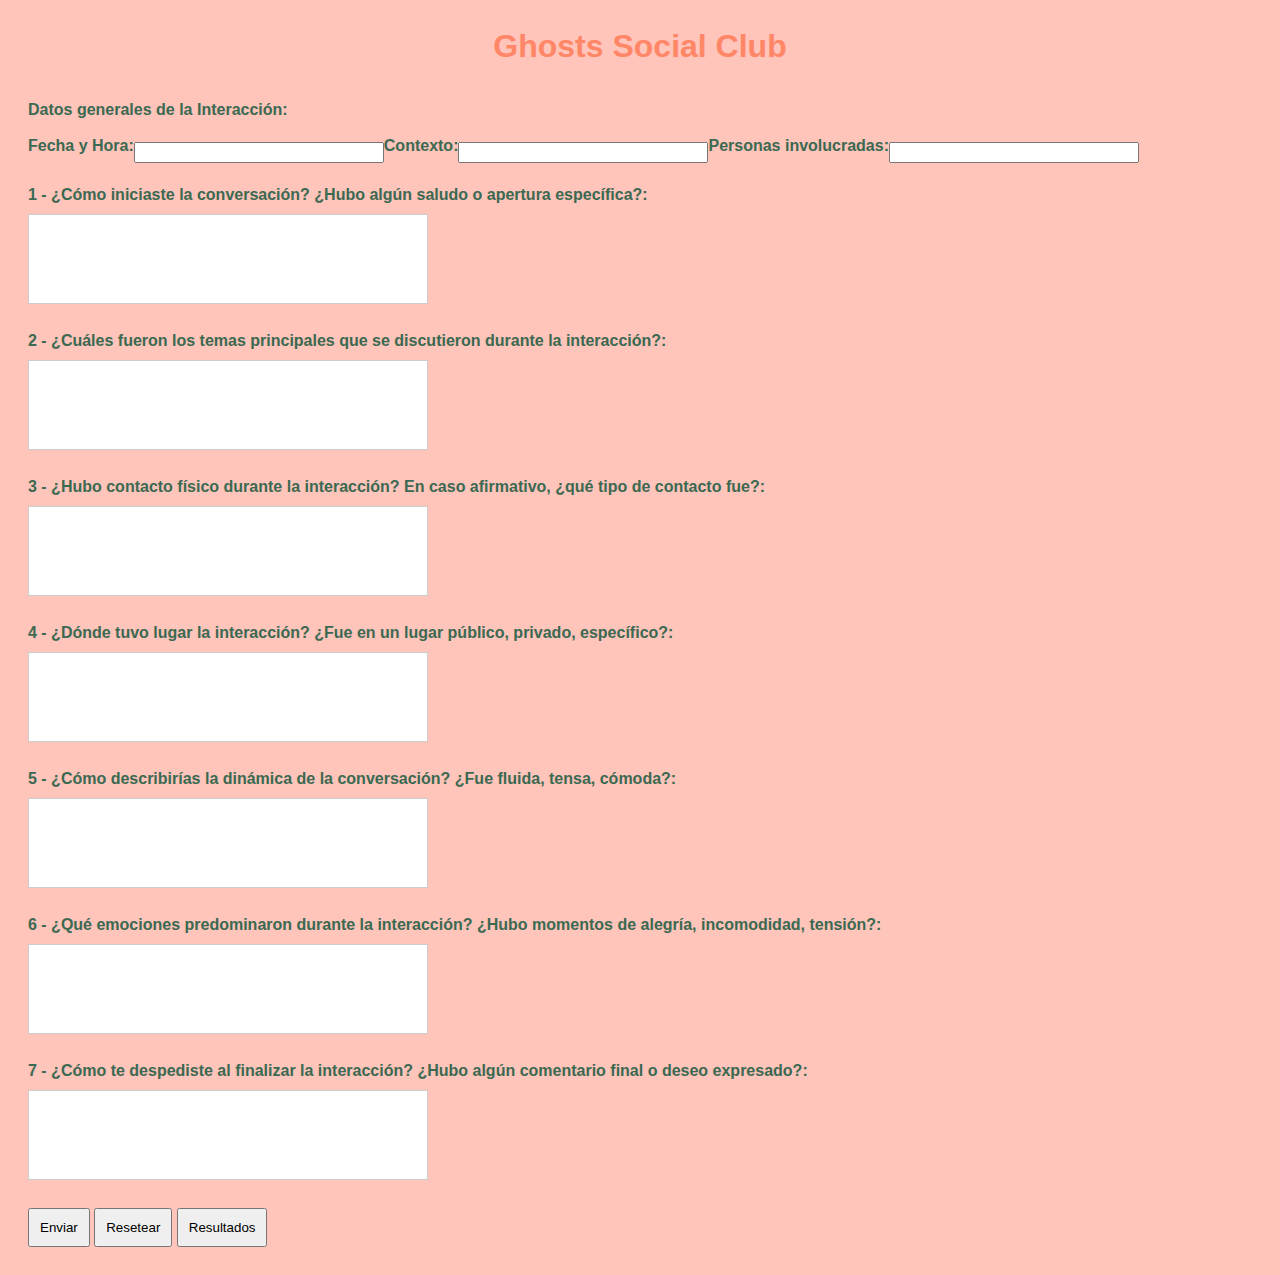
<file: Proyecto - Ghosts Social Club 1.1/index.html>
<!DOCTYPE html>
<html lang="es">
  <head>
    <meta charset="UTF-8" />
    <meta name="viewport" content="width=device-width, initial-scale=1.0" />
    <link rel="stylesheet" href="./estilos.css" />
    <title>Ghosts Social Club</title>
  </head>
  <body>
    <h1 class="tituloPrincipal elementoOcultable">Ghosts Social Club</h1>
    <br /><br />
    
<!--MOSTRAR RESULTADOS Y FEEDBACK-->
  <div id="resultadosContGlobal" class="resultadosVisibles">
 <h1 class="tituloPrincipalResultados">Resultados</h1><br>
 <div id="resultadosCont">
  </div>
  </div>
  
  
<div class="preguntaEstilo elementoOcultable" id="datosGenerales">Datos generales de la Interacción:</div>
  <br />
  
 <!-- CONTENEDOR DE DATOS GENERALES-->
  <div id="contDatosGenerales">
    <label class="preguntaEstilo">Fecha y Hora:</label><br>
    <input class="inputInfo"  type="text" /> <br>
    
    <label class="preguntaEstilo">Contexto:</label>
    <br><input class="inputInfo" type="text" /><br>
    
    <label class="preguntaEstilo">Personas involucradas:</label>
    <br><input class="inputInfo" type="text" />
    
  </div>
   <br />
   
<!--AREA DE PREGUNTAS-->
<div id="areaDePreguntas" class="elementoOcultable">
    <label class="preguntaEstilo" for="respuesta1"
      >1 - ¿Cómo iniciaste la conversación? ¿Hubo algún saludo o apertura
      específica?:</label
    ><br />
    <textarea class="inputRespuestas" id="respuesta1" type="text"></textarea
    ><br /><br />

    <label class="preguntaEstilo" for="respuesta2"
      >2 - ¿Cuáles fueron los temas principales que se discutieron durante la
      interacción?:</label
    ><br />
    <textarea class="inputRespuestas" id="respuesta2" type="text"></textarea
    ><br /><br />

    <label class="preguntaEstilo" for="respuesta3"
      >3 - ¿Hubo contacto físico durante la interacción? En caso afirmativo,
      ¿qué tipo de contacto fue?:</label
    ><br />
    <textarea class="inputRespuestas" id="respuesta3" type="text"></textarea
    ><br /><br />

    <label class="preguntaEstilo" for="respuesta4"
      >4 - ¿Dónde tuvo lugar la interacción? ¿Fue en un lugar público, privado,
      específico?:</label
    ><br />
    <textarea class="inputRespuestas" id="respuesta4" type="text"></textarea
    ><br /><br />

    <label class="preguntaEstilo" for="respuesta5"
      >5 - ¿Cómo describirías la dinámica de la conversación? ¿Fue fluida,
      tensa, cómoda?:</label
    ><br />
    <textarea class="inputRespuestas" id="respuesta5" type="text"></textarea
    ><br /><br />

    <label class="preguntaEstilo" for="respuesta6"
      >6 - ¿Qué emociones predominaron durante la interacción? ¿Hubo momentos de
      alegría, incomodidad, tensión?:</label
    ><br />
    <textarea class="inputRespuestas" id="respuesta6" type="text"></textarea
    ><br /><br />

    <label class="preguntaEstilo" for="respuesta7"
      >7 - ¿Cómo te despediste al finalizar la interacción? ¿Hubo algún
      comentario final o deseo expresado?:</label
    ><br />
    <textarea class="inputRespuestas" id="respuesta7" type="text"></textarea
    ><br /><br />
</div>

<div id="btnVolverCont" class="resultadosVisibles">
  <button class="btnGhost resultadosVisibles" onclick="volver()"> Volver </button>
</div>

<div id="botonesPrincipales" class="elementoOcultable">
    <button class="btnGhost" onclick="enviar()">Enviar</button>
    <button class="btnGhost" onclick="resetear()">Resetear</button>
    <button class="btnGhost" onclick="mostrarResultado()">Resultados</button>
    </div>
    <script src="./script.js"></script>
  </body>
</html>
</file>
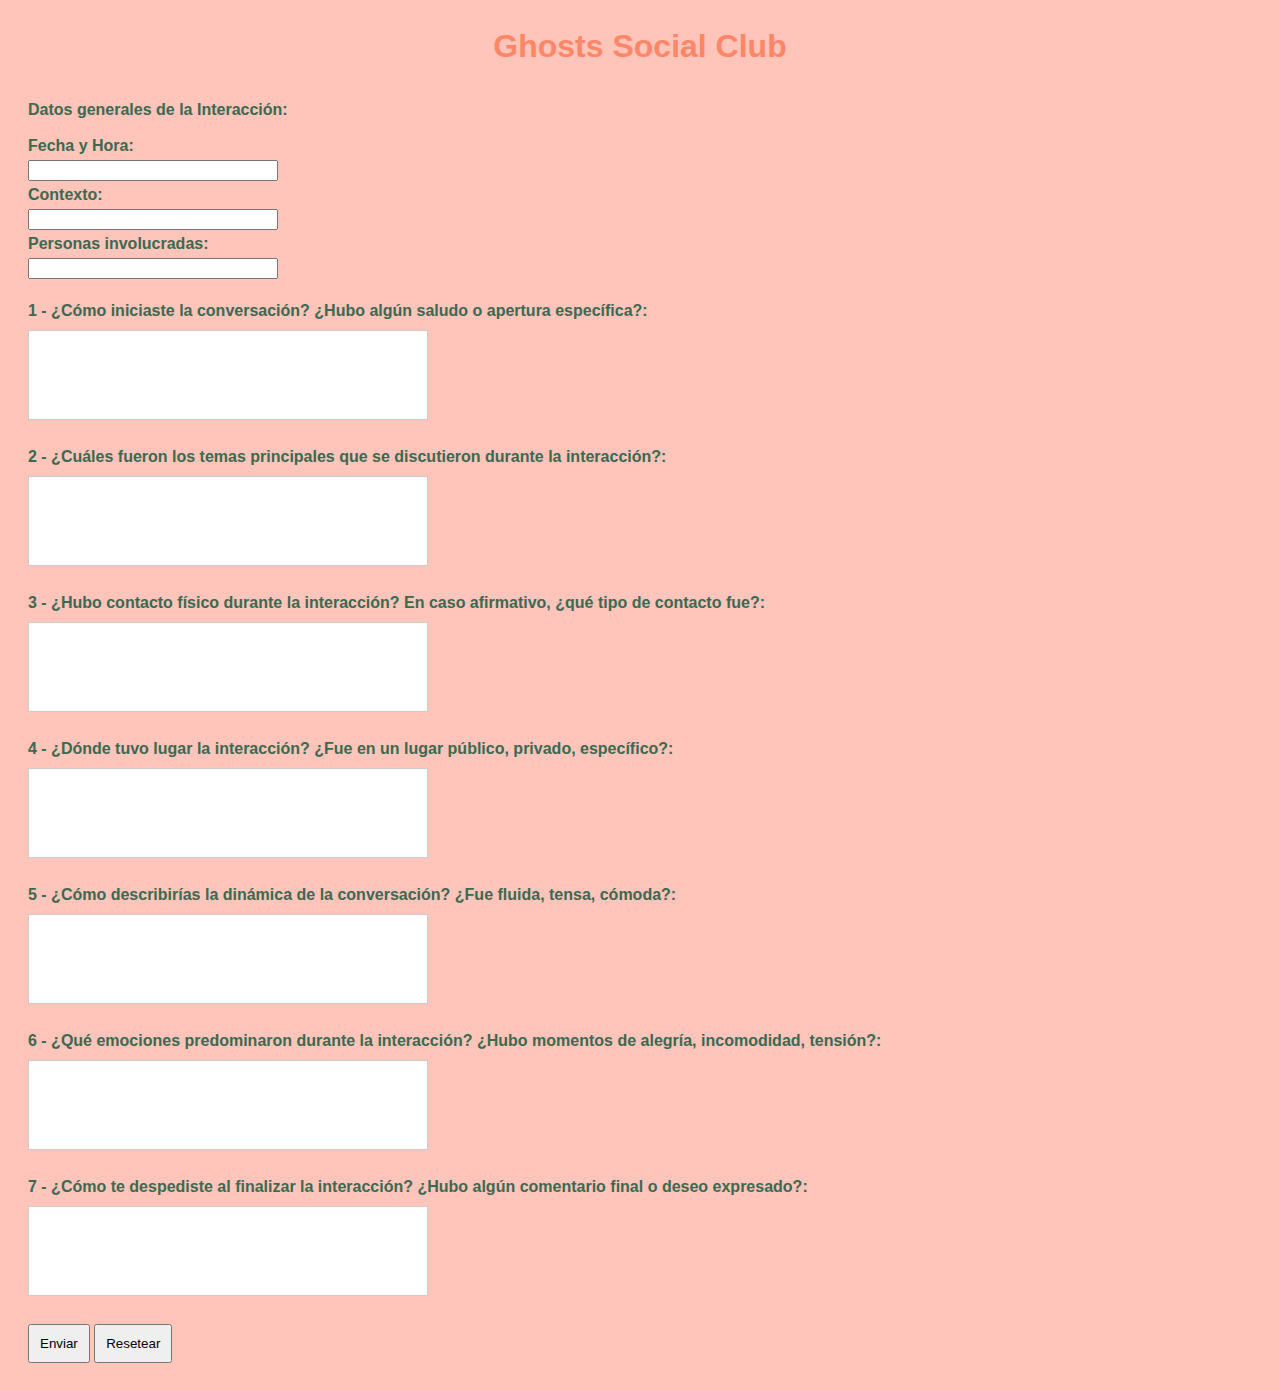
<file: Proyecto - Ghosts Social Club/index.html>
<!DOCTYPE html>
<html lang="es">
  <head>
    <meta charset="UTF-8" />
    <meta name="viewport" content="width=device-width, initial-scale=1.0" />
    <link rel="stylesheet" href="./estilos.css" />
    <title>Ghosts Social Club</title>
  </head>
  <body>
    <h1 class="tituloPrincipal">Ghosts Social Club</h1>
    <br /><br />

    <div class="preguntaEstilo">Datos generales de la Interacción:</div>
    <br />

    <label class="preguntaEstilo" for="respuesta1">Fecha y Hora:</label><br />
    <input class="inputInfo"  type="text" /> <br />

    <label class="preguntaEstilo" for="respuesta1">Contexto:</label>
    <br /><input class="inputInfo" type="text" /><br />
    
    <label class="preguntaEstilo" for="respuesta1">Personas involucradas:</label>
    <br /><input class="inputInfo" type="text" /><br />
    <br />

    <label class="preguntaEstilo" for="respuesta1"
      >1 - ¿Cómo iniciaste la conversación? ¿Hubo algún saludo o apertura
      específica?:</label
    ><br />
    <textarea class="inputRespuestas" id="respuesta1" type="text"></textarea
    ><br /><br />

    <label class="preguntaEstilo" for="respuesta2"
      >2 - ¿Cuáles fueron los temas principales que se discutieron durante la
      interacción?:</label
    ><br />
    <textarea class="inputRespuestas" id="respuesta2" type="text"></textarea
    ><br /><br />

    <label class="preguntaEstilo" for="respuesta3"
      >3 - ¿Hubo contacto físico durante la interacción? En caso afirmativo,
      ¿qué tipo de contacto fue?:</label
    ><br />
    <textarea class="inputRespuestas" id="respuesta3" type="text"></textarea
    ><br /><br />

    <label class="preguntaEstilo" for="respuesta4"
      >4 - ¿Dónde tuvo lugar la interacción? ¿Fue en un lugar público, privado,
      específico?:</label
    ><br />
    <textarea class="inputRespuestas" id="respuesta4" type="text"></textarea
    ><br /><br />

    <label class="preguntaEstilo" for="respuesta5"
      >5 - ¿Cómo describirías la dinámica de la conversación? ¿Fue fluida,
      tensa, cómoda?:</label
    ><br />
    <textarea class="inputRespuestas" id="respuesta5" type="text"></textarea
    ><br /><br />

    <label class="preguntaEstilo" for="respuesta6"
      >6 - ¿Qué emociones predominaron durante la interacción? ¿Hubo momentos de
      alegría, incomodidad, tensión?:</label
    ><br />
    <textarea class="inputRespuestas" id="respuesta6" type="text"></textarea
    ><br /><br />

    <label class="preguntaEstilo" for="respuesta7"
      >7 - ¿Cómo te despediste al finalizar la interacción? ¿Hubo algún
      comentario final o deseo expresado?:</label
    ><br />
    <textarea class="inputRespuestas" id="respuesta7" type="text"></textarea
    ><br /><br />

    <button class="btnGhost" onclick="enviar()">Enviar</button>
    <button class="btnGhost" onclick="resetear()">Resetear</button>
    <script src="./script.js"></script>
  </body>
</html>
</file>
<file: Proyecto - Ghosts Social Club 1.1/estilos.css>
* {
    font-family: Arial, Helvetica, sans-serif;
    box-sizing: border-box;
}

body {
    background-color: rgb(255, 196, 186);
    padding: 20px; /* Añade un poco de espacio alrededor del cuerpo */
}

.tituloPrincipal {
    text-align: center;
    color: rgb(255, 134, 103);
    margin: 0;
}

.tituloPrincipalResultados{
    text-align: center;
    color: rgb(255, 134, 103);
    margin: 0;
}

.inputRespuestas {
    width: 400px;
    padding: 10px;
    text-align: left;
    line-height: 1.5;
    border: 1px solid #ccc; /* Añade un borde para visualización */
    height: 90px;
    vertical-align: top;
    overflow: auto;
    resize: none;
    margin: 10px 0 10px 0;
}

.preguntaEstilo {
    color: rgb(59, 105, 81);
    font-weight: bolder;
    margin: 0;
}

#resultadosCont{
  color: rgb(59, 105, 81);
    font-weight: bolder;
    margin: 0;
}

.btnGhost {
    padding: 10px;
    cursor: pointer; /* Cambia el cursor al pasar sobre los botones */
}

.inputInfo{
    margin: 5px 0 5px 0;
    width: 250px;
}

.resultadosVisibles{
  display: none;
}

#btnVolverCont{
  display: none;
  width: 100%;
  text-align: center;
  align-content: center;
  justify-content: center;
  justify-items: center;
  align-items: center;
}

#contDatosGenerales{
  display: flex;
  flex-wrap: wrap;
}

/* Estilos para pantallas pequeñas (móviles) */
@media (max-width: 600px) {
    .tituloPrincipal, .tituloPrincipalResultados {
        font-size: 1.5em;
    }

    .inputRespuestas {
        width: 100%;
        height: 70px;
    }

    .inputInfo {
        width: 100%;
        height: 30px;
        margin:0;
    }

    body {
        padding: 10px;
    }

    .btnGhost {
        width: 100%;
        margin: 5px 0 5px 0;
    }

    #contDatosGenerales {
        flex-direction: column;
    }
}
</file>
<file: Proyecto - Ghosts Social Club/estilos.css>
* {
    font-family: Arial, Helvetica, sans-serif;
    box-sizing: border-box;
}

body {
    background-color: rgb(255, 196, 186);
    padding: 20px; /* Añade un poco de espacio alrededor del cuerpo */
}

.tituloPrincipal {
    text-align: center;
    color: rgb(255, 134, 103);
    margin: 0;
}

.inputRespuestas {
    width: 400px;
    padding: 10px;
    text-align: left;
    line-height: 1.5;
    border: 1px solid #ccc; /* Añade un borde para visualización */
    height: 90px;
    vertical-align: top;
    overflow: auto;
    resize: none;
    margin: 10px 0 10px 0;
}

.preguntaEstilo {
    color: rgb(59, 105, 81);
    font-weight: bolder;
}

.btnGhost {
    padding: 10px;
    cursor: pointer; /* Cambia el cursor al pasar sobre los botones */
}

.inputInfo{
    margin: 5px 0 5px 0;
    width: 250px;
}
</file>
